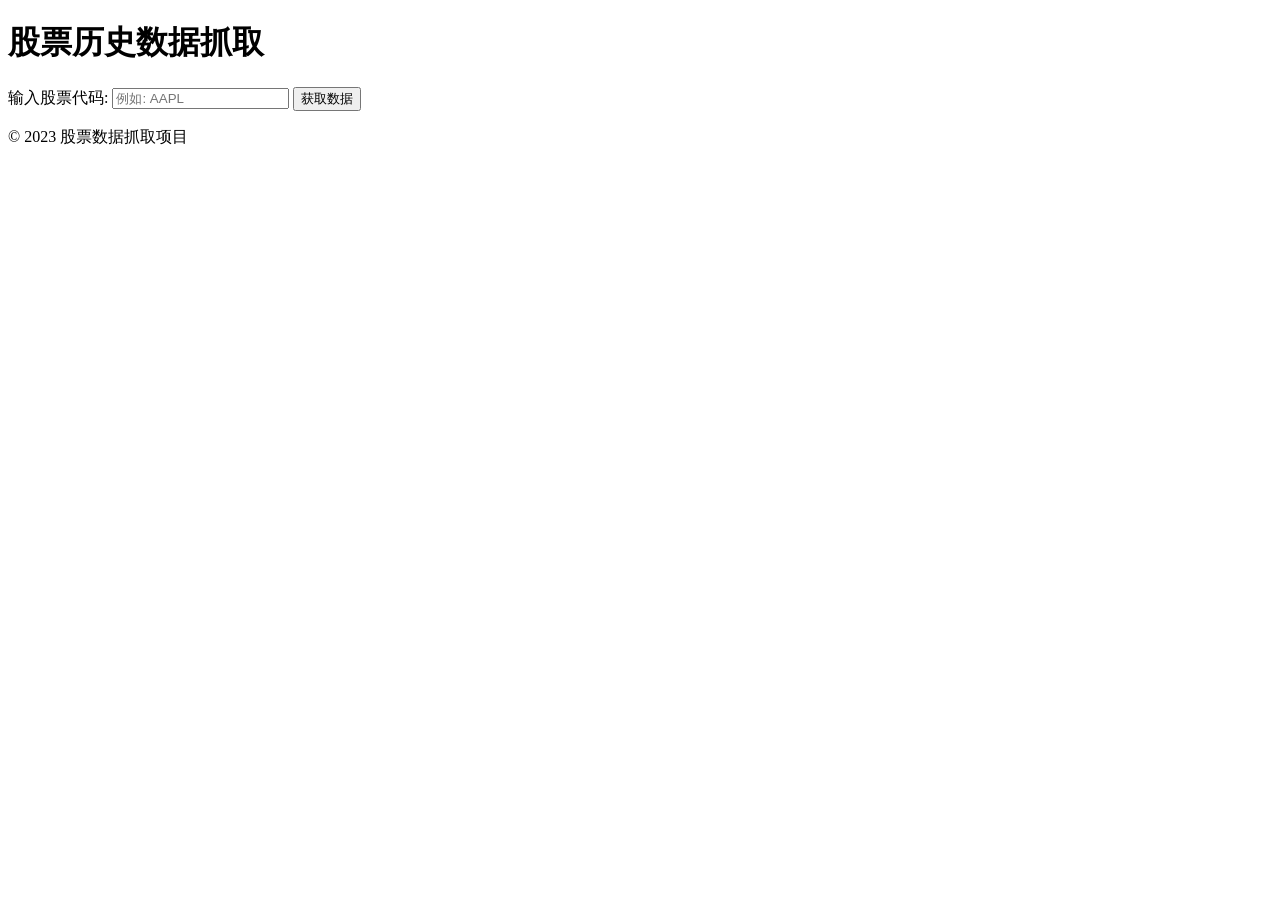
<file: getStockData.html>
<!DOCTYPE html>
<html lang="zh">
  <head>
    <meta charset="UTF-8" />
    <meta name="viewport" content="width=device-width, initial-scale=1.0" />
    <title>股票历史数据抓取</title>
    <script>
      async function fetchStockData() {
        const stockCode = document.getElementById("stockCode").value;
        const url = `https://query1.finance.yahoo.com/v8/finance/chart/${stockCode}?range=3mo&interval=1d`;

        const url2 = `https://www.marketwatch.com/investing/stock/bgne/download-data?startDate=8/7/2023&endDate=09/06/2024`;

        try {
          const response = await fetch(url);
          const data = await response.json();
          const prices = data.chart.result[0].indicators.quote[0].close;

          // 存储在内存中
          const stockData = prices.map((price, index) => ({
            date: new Date(
              data.chart.result[0].timestamp[index] * 1000
            ).toLocaleDateString(),
            close: price,
          }));

          // 打印结果
          const output = document.getElementById("output");
          output.innerHTML =
            "<h3>每日收盘价:</h3>" +
            stockData
              .map((item) => `<p>${item.date}: ${item.close}</p>`)
              .join("");
        } catch (error) {
          console.error("获取数据失败:", error);
        }
      }

      window.onload = function () {
        // 等待页面加载完成后自动点击下载按钮
        const downloadButton = document.querySelector(
          'a[data-test="download-button"]'
        ); // 根据实际按钮的选择器修改
        if (downloadButton) {
          downloadButton.click();
        } else {
          console.error("下载按钮未找到");
        }
      };
    </script>
  </head>
  <body>
    <header>
      <h1>股票历史数据抓取</h1>
    </header>
    <main>
      <section>
        <label for="stockCode">输入股票代码:</label>
        <input type="text" id="stockCode" placeholder="例如: AAPL" />
        <button onclick="fetchStockData()">获取数据</button>
      </section>
      <div id="output"></div>
    </main>
    <footer>
      <p>&copy; 2023 股票数据抓取项目</p>
    </footer>
  </body>
</html>
</file>
